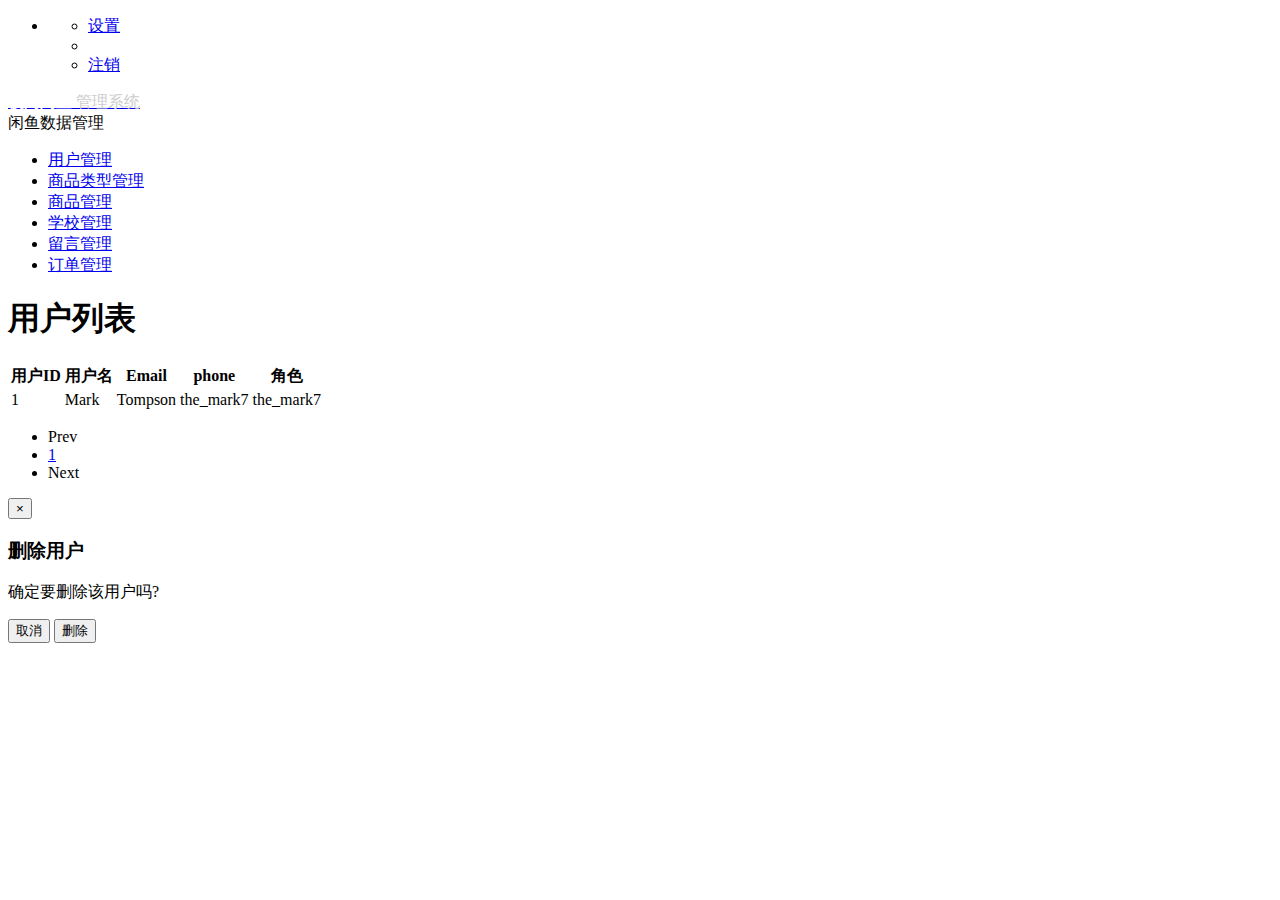
<file: src/main/resources/templates/index.html>
<!DOCTYPE html>
<html lang="en">

<head>
    <meta charset="utf-8">
    <title>校内闲鱼管理系统</title>
    <meta content="IE=edge,chrome=1" http-equiv="X-UA-Compatible">
    <meta name="viewport" content="width=device-width, initial-scale=1.0">
    <meta name="description" content="">
    <meta name="author" content="">

    <link th:href="@{/css/bootstrap.min.css}" rel="stylesheet"/>
    <link th:href="@{/css/theme.css}" rel="stylesheet"/>
    <link th:href="@{/css/jquery.dialogbox.css}" rel="stylesheet"/>
    <link th:href="@{/css/font-awesome.css}" rel="stylesheet"/>

    <style type="text/css">
        .brand {
            font-family: georgia, serif;
        }
        .brand .first {
            color: #fff;
            font-style: italic;
            font-weight: bold;
        }
        .brand .second {
            color: #ccc;
        }
    </style>
</head>
<body>
<div class="navbar">
    <div class="navbar-inner">
        <div class="container-fluid">
            <ul class="nav pull-right">
                <li id="fat-menu" class="dropdown" th:if="${loginUser} != null">
                    <a href="#" id="drop3" role="button" class="dropdown-toggle" data-toggle="dropdown">
                        <i class="icon-user"></i> <span th:text="${loginUser.username}"></span>
                        <i class="icon-caret-down"></i>
                    </a>
                    <ul class="dropdown-menu">
                        <li><a tabindex="-1" href="#">设置</a></li>
                        <li class="divider"></li>
                        <li><a tabindex="-1" href="/user/logout">注销</a></li>
                    </ul>
                </li>
            </ul>
            <a class="brand" href="/"><span class="first">校内闲鱼</span> <span class="second">管理系统</span></a>
        </div>
    </div>
</div>

<div class="container-fluid">
    <div class="row-fluid">
    <div class="span3">
        <div class="sidebar-nav">
            <div class="nav-header" data-toggle="collapse" data-target="#dashboard-menu"><i class="icon-dashboard"></i>闲鱼数据管理</div>
            <ul id="dashboard-menu" class="nav nav-list collapse in">
                <li><a href="/">用户管理</a></li>
                <li><a href="/category?parentId=0">商品类型管理</a></li>
                <li><a href="/product">商品管理</a></li>
                <li><a href="/college">学校管理</a></li>
                <li><a href="/leave_word">留言管理</a></li>
                <li><a href="/product_order">订单管理</a></li>
            </ul>
        </div>
    </div>
    <div class="span9">
        <h1 class="page-title">用户列表</h1>
        <div class="well">
            <table class="table">
                <thead>
                <tr>
                    <th>用户ID</th>
                    <th>用户名</th>
                    <th>Email</th>
                    <th>phone</th>
                    <th>角色</th>
                    <th style="width: 26px;"></th>
                </tr>
                </thead>
                <tbody>
                <tr th:each="item:${page.content}">
                    <td th:text="${item.id}">1</td>
                    <td th:text="${item.username}">Mark</td>
                    <td th:text="${item.email}">Tompson</td>
                    <td th:text="${item.phone}">the_mark7</td>
                    <td th:text="${item.role}">the_mark7</td>
                    <td>
                        <a th:href="@{'/user_detail?userId='+${item.id}}"><i class="icon-pencil"></i></a>
                        <a href="#myModal" role="button" data-toggle="modal" th:onclick="'javascript:remove('+${item.id}+')'"><i class="icon-remove"></i></a>
                    </td>
                </tr>
                </tbody>
            </table>
        </div>
        <div class="pagination">
            <ul>
                <li><a th:href="@{'/?pageNum='+${page.number==0 ? 0 : page.number-1}+'&pageSize=20'}">Prev</a></li>
                <li><a href="#" th:text="${page.number+1}">1</a></li>
                <li><a th:href="@{'/?pageNum='+${page.number==page.totalPages-1 ? page.number : page.number+1}+'&pageSize=20'}">Next</a></li>
            </ul>
        </div>

        <div class="modal small hide fade" id="myModal" tabindex="-1" role="dialog" aria-labelledby="myModalLabel"
             aria-hidden="true">
            <div class="modal-header">
                <button type="button" class="close" data-dismiss="modal" aria-hidden="true">×</button>
                <h3 id="myModalLabel">删除用户</h3>
            </div>
            <div class="modal-body">
                <p class="error-text"><i class="icon-warning-sign modal-icon"></i>确定要删除该用户吗?</p>
            </div>
            <div class="modal-footer">
                <button class="btn" data-dismiss="modal" aria-hidden="true">取消</button>
                <button class="btn btn-danger" data-dismiss="modal" id="btn_delete">删除</button>
            </div>
        </div>
    </div>
    </div>
</div>
<script th:src="@{/js/jquery-1.8.1.min.js}"></script>
<script th:src="@{/js/bootstrap.min.js}"></script>
<script th:src="@{/js/jquery.dialogBox.js}"></script>
<script>
    var uid;
    function remove(id){
        uid = id;
    }
    $(function () {
        $('#btn_delete').click(function () {
            $.ajax({
                url:'/user/delete',
                type:'POST', //GET
                async:true,    //或false,是否异步
                data:{
                    userId:uid
                },
                timeout:5000,    //超时时间
                dataType:'json',    //返回的数据格式：json/xml/html/script/jsonp/text
                success:function(data,textStatus,jqXHR){
                    window.location.reload();
                },
            })
        });
    })
</script>
</body>

</html>
</file>
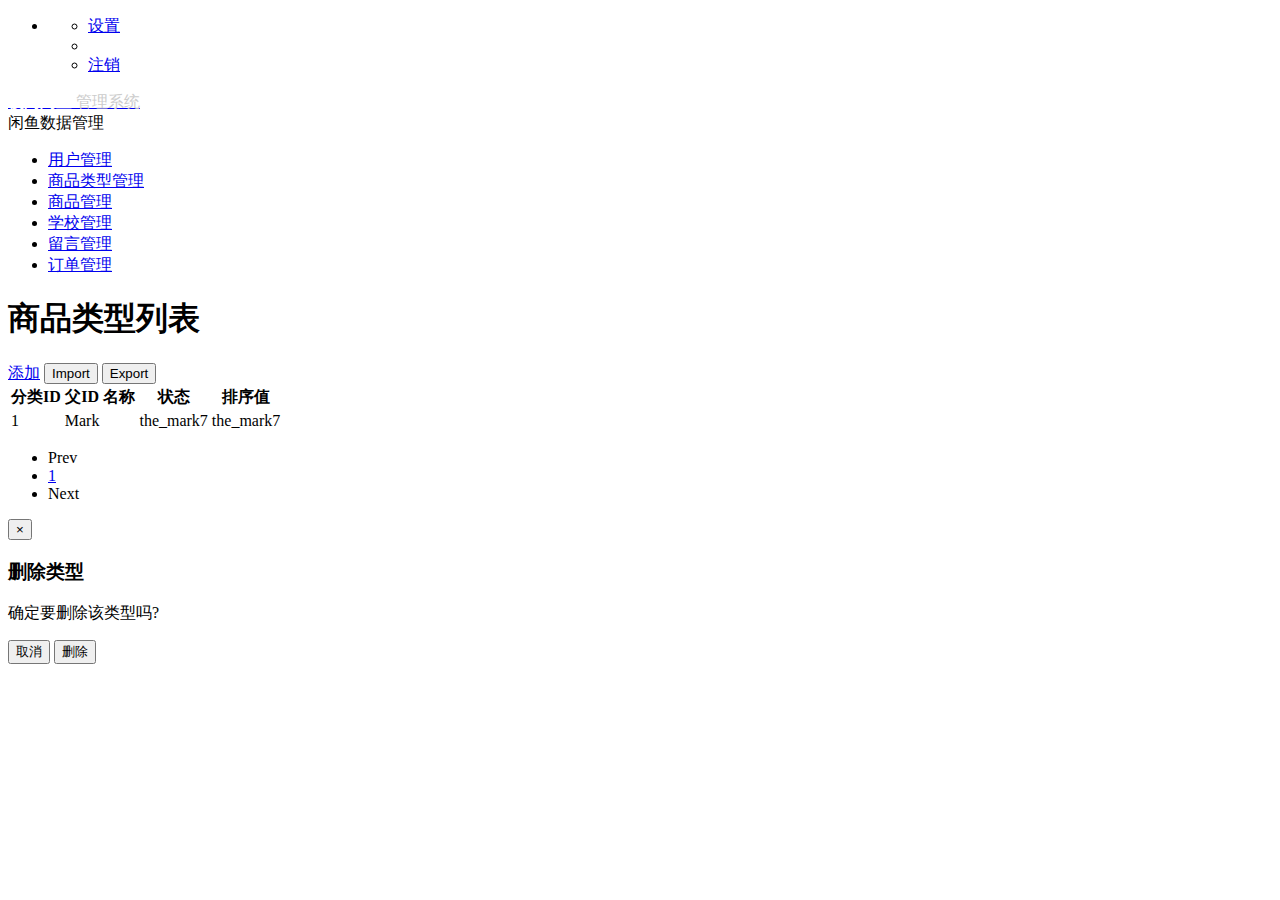
<file: src/main/resources/templates/category.html>
<!DOCTYPE html>
<html lang="en">

<head>
    <meta charset="utf-8">
    <title>校内闲鱼管理系统</title>
    <meta content="IE=edge,chrome=1" http-equiv="X-UA-Compatible">
    <meta name="viewport" content="width=device-width, initial-scale=1.0">
    <meta name="description" content="">
    <meta name="author" content="">

    <link th:href="@{/css/bootstrap.min.css}" rel="stylesheet"/>
    <link th:href="@{/css/theme.css}" rel="stylesheet"/>
    <link th:href="@{/css/jquery.dialogbox.css}" rel="stylesheet"/>
    <link th:href="@{/css/font-awesome.css}" rel="stylesheet"/>

    <style type="text/css">
        .brand {
            font-family: georgia, serif;
        }
        .brand .first {
            color: #fff;
            font-style: italic;
            font-weight: bold;
        }
        .brand .second {
            color: #ccc;
        }
    </style>
</head>
<body>
<div class="navbar">
    <div class="navbar-inner">
        <div class="container-fluid">
            <ul class="nav pull-right">
                <li id="fat-menu" class="dropdown" th:if="${loginUser} != null">
                    <a href="#" id="drop3" role="button" class="dropdown-toggle" data-toggle="dropdown">
                        <i class="icon-user"></i> <span th:text="${loginUser.username}"></span>
                        <i class="icon-caret-down"></i>
                    </a>
                    <ul class="dropdown-menu">
                        <li><a tabindex="-1" href="#">设置</a></li>
                        <li class="divider"></li>
                        <li><a tabindex="-1" href="/user/logout">注销</a></li>
                    </ul>
                </li>
            </ul>
            <a class="brand" href="/"><span class="first">校内闲鱼</span> <span class="second">管理系统</span></a>
        </div>
    </div>
</div>

<div class="container-fluid">
    <div class="row-fluid">
        <div class="span3">
            <div class="sidebar-nav">
                <div class="nav-header" data-toggle="collapse" data-target="#dashboard-menu"><i class="icon-dashboard"></i>闲鱼数据管理</div>
                <ul id="dashboard-menu" class="nav nav-list collapse in">
                    <li><a href="/">用户管理</a></li>
                    <li><a href="/category?parentId=0">商品类型管理</a></li>
                    <li><a href="/product">商品管理</a></li>
                    <li><a href="/college">学校管理</a></li>
                    <li><a href="/leave_word">留言管理</a></li>
                    <li><a href="/product_order">订单管理</a></li>
                </ul>
            </div>
        </div>
    <div class="span9">
        <h1 class="page-title">商品类型列表</h1>
        <div class="btn-toolbar">
            <a class="btn btn-primary" id="btn_add" href="/category_add"><i class="icon-plus"></i> 添加</a>
            <button class="btn">Import</button>
            <button class="btn">Export</button>
            <div class="btn-group">
            </div>
        </div>
        <div class="well">
            <table class="table">
                <thead>
                <tr>
                    <th>分类ID</th>
                    <th>父ID</th>
                    <th>名称</th>
                    <th>状态</th>
                    <th>排序值</th>
                    <th style="width: 26px;"></th>
                </tr>
                </thead>
                <tbody>
                <tr th:each="item:${page.content}">
                    <td th:text="${item.id}">1</td>
                    <td th:text="${item.parentId}">Mark</td>
                    <td><a  th:href="@{'/category?parentId='+${item.id}}" th:text="${item.name}"></a></td>
                    <td th:text="${item.status}">the_mark7</td>
                    <td th:text="${item.ordering}">the_mark7</td>
                    <td>
                        <a th:href="@{'/category_detail?categoryId='+${item.id}}"><i class="icon-pencil"></i></a>
                        <a href="#myModal" role="button" data-toggle="modal" th:onclick="'javascript:remove('+${item.id}+')'"><i class="icon-remove"></i></a>
                    </td>
                </tr>
                </tbody>
            </table>
        </div>
        <div class="pagination">
            <ul>
                <li><a th:href="@{'/category?parentId='+${parentId}+'&pageNum='+${page.number==0 ? 0 : page.number-1}+'&pageSize=20'}">Prev</a></li>
                <li><a href="#" th:text="${page.number+1}">1</a></li>
                <li><a th:href="@{'/category?parentId='+${parentId}+'&pageNum='+${page.number==page.totalPages-1 ? page.number : page.number+1}+'&pageSize=20'}">Next</a></li>
            </ul>
        </div>

        <div class="modal small hide fade" id="myModal" tabindex="-1" role="dialog" aria-labelledby="myModalLabel"
             aria-hidden="true">
            <div class="modal-header">
                <button type="button" class="close" data-dismiss="modal" aria-hidden="true">×</button>
                <h3 id="myModalLabel">删除类型</h3>
            </div>
            <div class="modal-body">
                <p class="error-text"><i class="icon-warning-sign modal-icon"></i>确定要删除该类型吗?</p>
            </div>
            <div class="modal-footer">
                <button class="btn" data-dismiss="modal" aria-hidden="true">取消</button>
                <button class="btn btn-danger" data-dismiss="modal" id="btn_delete">删除</button>
            </div>
        </div>
    </div>
    </div>
</div>
<script th:src="@{/js/jquery-1.8.1.min.js}"></script>
<script th:src="@{/js/bootstrap.min.js}"></script>
<script th:src="@{/js/jquery.dialogBox.js}"></script>
<script>
    var uid;
    function remove(id){
        uid = id;
    }
    $(function () {
        $('#btn_delete').click(function () {
            $.ajax({
                url:'/category/delete',
                type:'POST', //GET
                async:true,    //或false,是否异步
                data:{
                    categoryId:uid
                },
                timeout:5000,    //超时时间
                dataType:'json',    //返回的数据格式：json/xml/html/script/jsonp/text
                success:function(data,textStatus,jqXHR){
                    window.location.reload();
                },
            })
        });
    })
</script>
</body>

</html>
</file>
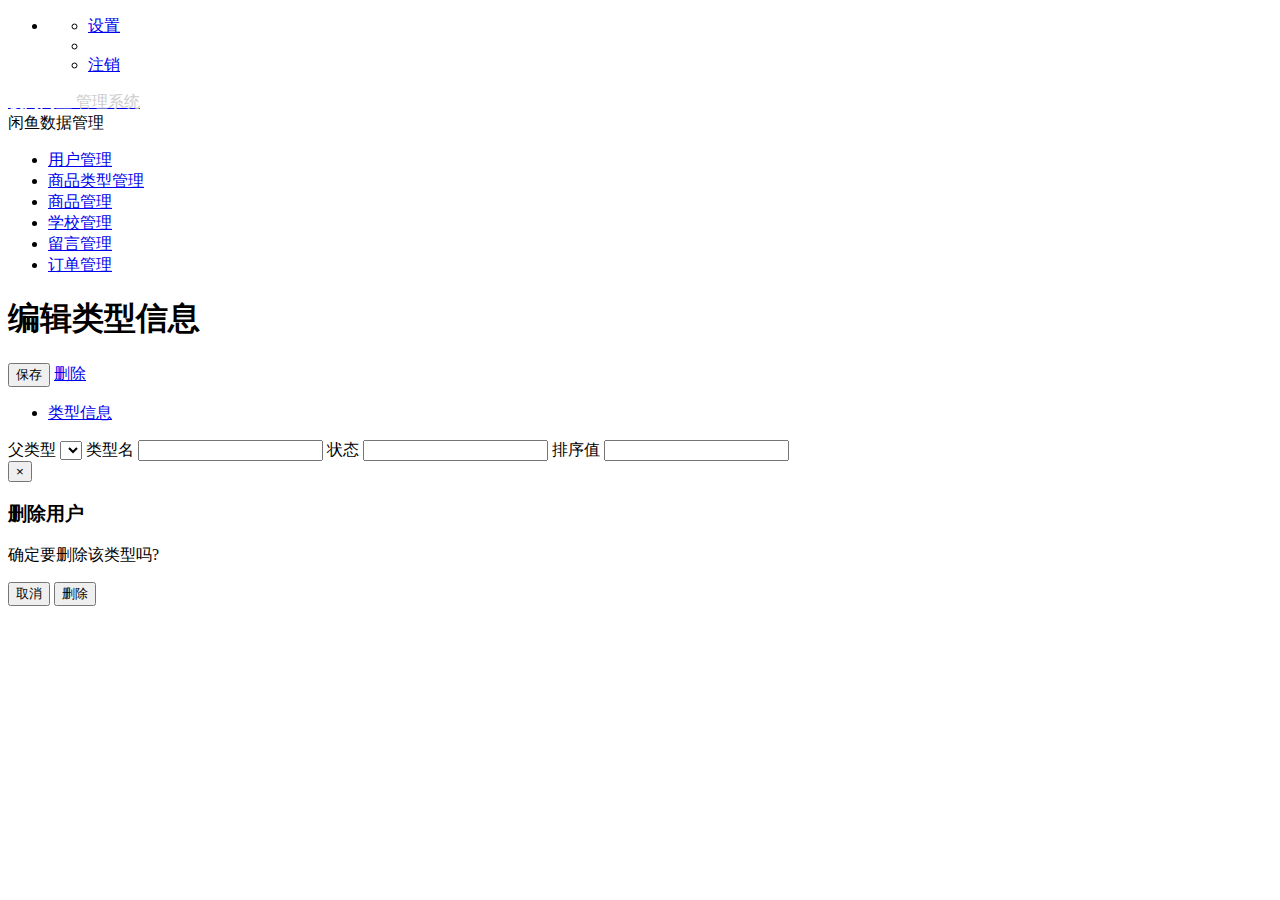
<file: src/main/resources/templates/category_add.html>
<!DOCTYPE html>
<html lang="en">

<head>
    <meta charset="utf-8">
    <title>校内闲鱼管理系统</title>
    <meta content="IE=edge,chrome=1" http-equiv="X-UA-Compatible">
    <meta name="viewport" content="width=device-width, initial-scale=1.0">
    <meta name="description" content="">
    <meta name="author" content="">

    <link th:href="@{/css/bootstrap.min.css}" rel="stylesheet"/>
    <link th:href="@{/css/theme.css}" rel="stylesheet"/>
    <link th:href="@{/css/jquery.dialogbox.css}" rel="stylesheet"/>
    <link th:href="@{/css/font-awesome.css}" rel="stylesheet"/>

    <style type="text/css">
        .brand {
            font-family: georgia, serif;
        }
        .brand .first {
            color: #fff;
            font-style: italic;
            font-weight: bold;
        }
        .brand .second {
            color: #ccc;
        }
    </style>
</head>
<body>
<div class="navbar">
    <div class="navbar-inner">
        <div class="container-fluid">
            <ul class="nav pull-right">
                <li id="fat-menu" class="dropdown" th:if="${loginUser} != null">
                    <a href="#" id="drop3" role="button" class="dropdown-toggle" data-toggle="dropdown">
                        <i class="icon-user"></i> <span th:text="${loginUser.username}"></span>
                        <i class="icon-caret-down"></i>
                    </a>
                    <ul class="dropdown-menu">
                        <li><a tabindex="-1" href="#">设置</a></li>
                        <li class="divider"></li>
                        <li><a tabindex="-1" href="/user/logout">注销</a></li>
                    </ul>
                </li>
            </ul>
            <a class="brand" href="/"><span class="first">校内闲鱼</span> <span class="second">管理系统</span></a>
        </div>
    </div>
</div>

<div class="container-fluid">
    <div class="row-fluid">
        <div class="span3">
            <div class="sidebar-nav">
                <div class="nav-header" data-toggle="collapse" data-target="#dashboard-menu"><i class="icon-dashboard"></i>闲鱼数据管理</div>
                <ul id="dashboard-menu" class="nav nav-list collapse in">
                    <li><a href="/">用户管理</a></li>
                    <li><a href="/category?parentId=0">商品类型管理</a></li>
                    <li><a href="/product">商品管理</a></li>
                    <li><a href="/college">学校管理</a></li>
                    <li><a href="/leave_word">留言管理</a></li>
                    <li><a href="/product_order">订单管理</a></li>
                </ul>
            </div>
        </div>
        <div class="span9">
            <h1 class="page-title">编辑类型信息</h1>
            <div class="btn-toolbar">
                <button class="btn btn-primary" id="btn_save"><i class="icon-save"></i> 保存</button>
                <a href="#myModal" data-toggle="modal" class="btn">删除</a>
                <div class="btn-group">
                </div>
            </div>
            <div class="well">
                <ul class="nav nav-tabs">
                    <li class="active"><a href="#home" data-toggle="tab">类型信息</a></li>
                </ul>
                <div id="myTabContent" class="tab-content">
                    <div class="tab-pane active in" id="home">
                            <label>父类型</label>
                        <select name="DropDownTimezone" id="parent_id" class="input-xlarge">
                            <option th:each="item:${categoryList}"   th:value="${item.id}" th:text="${item.name}"></option>
                        </select>
                            <label>类型名</label>
                            <input type="text"  id="name">
                            <label>状态</label>
                            <input type="text"   id="status">
                            <label>排序值</label>
                            <input type="text"   id="ordering">
                    </div>

                </div>

            </div>

            <div class="modal small hide fade" id="myModal" tabindex="-1" role="dialog" aria-labelledby="myModalLabel"
                 aria-hidden="true">
                <div class="modal-header">
                    <button type="button" class="close" data-dismiss="modal" aria-hidden="true">×</button>
                    <h3 id="myModalLabel">删除用户</h3>
                </div>
                <div class="modal-body">

                    <p class="error-text"><i class="icon-warning-sign modal-icon"></i>确定要删除该类型吗?</p>
                </div>
                <div class="modal-footer">
                    <button class="btn" data-dismiss="modal" aria-hidden="true">取消</button>
                    <button class="btn btn-danger" data-dismiss="modal" id="btn_delete">删除</button>
                </div>
            </div>

        </div>
    </div>
</div>
<script th:src="@{/js/jquery-1.8.1.min.js}"></script>
<script th:src="@{/js/bootstrap.min.js}"></script>
<script th:src="@{/js/jquery.dialogBox.js}"></script>

<script th:inline="javascript">
    $(function () {

        $('#btn_save').click(function () {
            var name=$('#name').val();
            var status=$('#status').val();
            var ordering=$('#ordering').val();
            var parentId=$('#parent_id').val();
            if (parentId==0) parentId = 1;
            $.ajax({
                url:'/category/save',
                type:'POST', //GET
                async:true,    //或false,是否异步
                data:{
                    name:name,
                    status:status,
                    ordering:ordering,
                    parentId:parentId
                },
                timeout:5000,    //超时时间
                dataType:'json',    //返回的数据格式：json/xml/html/script/jsonp/text
                success:function(data,textStatus,jqXHR){
                    window.location.reload();
                },
            })
        });
    })
</script>
</body>
</html>
</file>
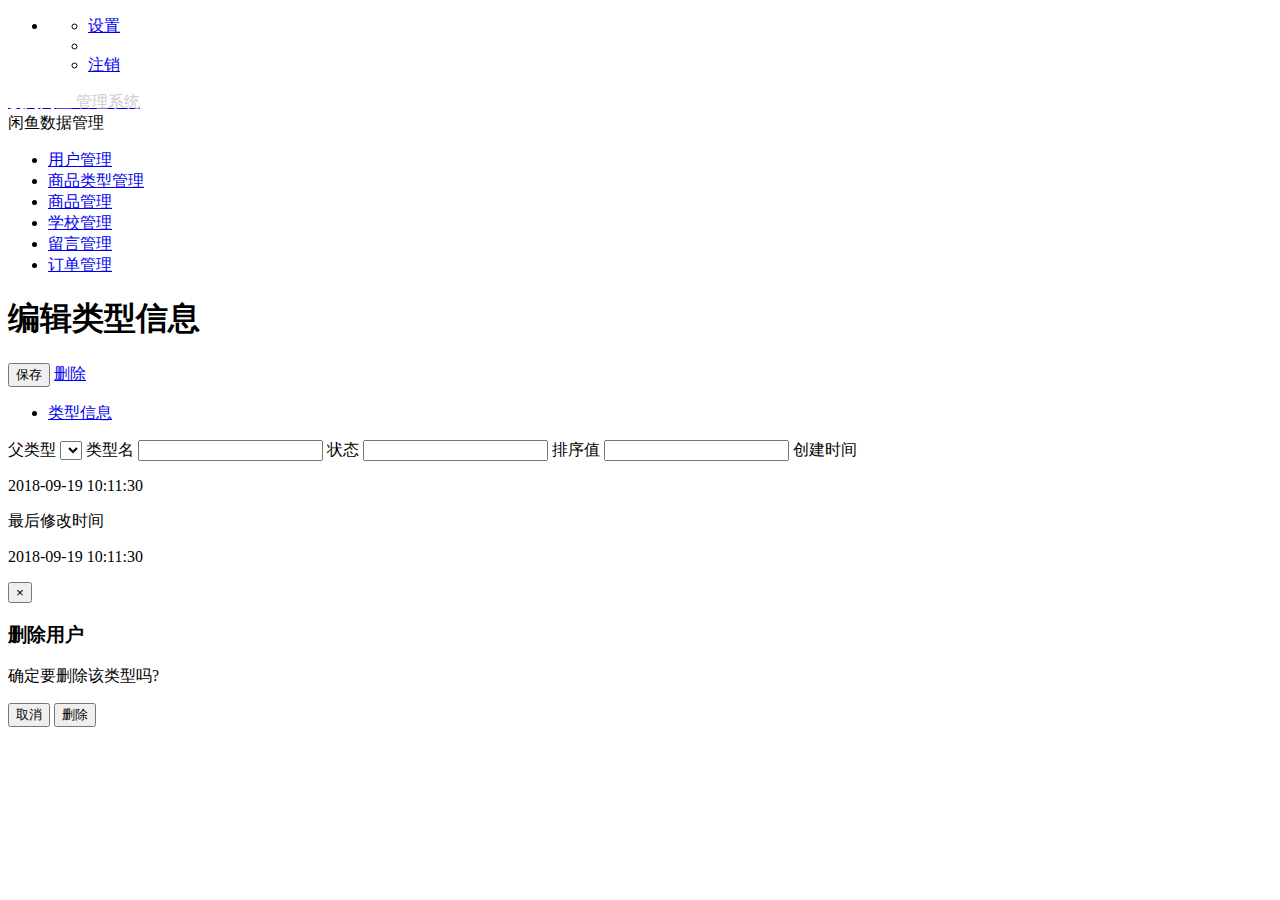
<file: src/main/resources/templates/category_detail.html>
<!DOCTYPE html>
<html lang="en">

<head>
    <meta charset="utf-8">
    <title>校内闲鱼管理系统</title>
    <meta content="IE=edge,chrome=1" http-equiv="X-UA-Compatible">
    <meta name="viewport" content="width=device-width, initial-scale=1.0">
    <meta name="description" content="">
    <meta name="author" content="">

    <link th:href="@{/css/bootstrap.min.css}" rel="stylesheet"/>
    <link th:href="@{/css/theme.css}" rel="stylesheet"/>
    <link th:href="@{/css/jquery.dialogbox.css}" rel="stylesheet"/>
    <link th:href="@{/css/font-awesome.css}" rel="stylesheet"/>

    <style type="text/css">
        .brand {
            font-family: georgia, serif;
        }
        .brand .first {
            color: #fff;
            font-style: italic;
            font-weight: bold;
        }
        .brand .second {
            color: #ccc;
        }
    </style>
</head>
<body>
<div class="navbar">
    <div class="navbar-inner">
        <div class="container-fluid">
            <ul class="nav pull-right">
                <li id="fat-menu" class="dropdown" th:if="${loginUser} != null">
                    <a href="#" id="drop3" role="button" class="dropdown-toggle" data-toggle="dropdown">
                        <i class="icon-user"></i> <span th:text="${loginUser.username}"></span>
                        <i class="icon-caret-down"></i>
                    </a>
                    <ul class="dropdown-menu">
                        <li><a tabindex="-1" href="#">设置</a></li>
                        <li class="divider"></li>
                        <li><a tabindex="-1" href="/user/logout">注销</a></li>
                    </ul>
                </li>
            </ul>
            <a class="brand" href="/"><span class="first">校内闲鱼</span> <span class="second">管理系统</span></a>
        </div>
    </div>
</div>

<div class="container-fluid">
    <div class="row-fluid">
        <div class="span3">
            <div class="sidebar-nav">
                <div class="nav-header" data-toggle="collapse" data-target="#dashboard-menu"><i class="icon-dashboard"></i>闲鱼数据管理</div>
                <ul id="dashboard-menu" class="nav nav-list collapse in">
                    <li><a href="/">用户管理</a></li>
                    <li><a href="/category?parentId=0">商品类型管理</a></li>
                    <li><a href="/product">商品管理</a></li>
                    <li><a href="/college">学校管理</a></li>
                    <li><a href="/leave_word">留言管理</a></li>
                    <li><a href="/product_order">订单管理</a></li>
                </ul>
            </div>
        </div>
        <div class="span9">
            <h1 class="page-title">编辑类型信息</h1>
            <div class="btn-toolbar">
                <button class="btn btn-primary" id="btn_save"><i class="icon-save"></i> 保存</button>
                <a href="#myModal" data-toggle="modal" class="btn">删除</a>
                <div class="btn-group">
                </div>
            </div>
            <div class="well">
                <ul class="nav nav-tabs">
                    <li class="active"><a href="#home" data-toggle="tab">类型信息</a></li>
                </ul>
                <div id="myTabContent" class="tab-content">
                    <div class="tab-pane active in" id="home">
                            <label>父类型</label>
                        <select name="DropDownTimezone" id="parent_id" class="input-xlarge">
                            <option th:each="item:${categoryList}" th:selected="${item.id eq category.parentId}" th:value="${item.id}" th:text="${item.name}"></option>
                        </select>
                            <label>类型名</label>
                            <input type="text"   th:attr="value=${category.name}" id="name">
                            <label>状态</label>
                            <input type="text"  th:attr="value=${category.status}" id="status">
                            <label>排序值</label>
                            <input type="text"   th:attr="value=${category.ordering}" id="ordering">
                            <label>创建时间</label>
                            <p th:text="${category.createTime}">2018-09-19 10:11:30</p>
                            <label>最后修改时间</label>
                            <p th:text="${category.updateTime}">2018-09-19 10:11:30</p>
                    </div>

                </div>

            </div>

            <div class="modal small hide fade" id="myModal" tabindex="-1" role="dialog" aria-labelledby="myModalLabel"
                 aria-hidden="true">
                <div class="modal-header">
                    <button type="button" class="close" data-dismiss="modal" aria-hidden="true">×</button>
                    <h3 id="myModalLabel">删除用户</h3>
                </div>
                <div class="modal-body">

                    <p class="error-text"><i class="icon-warning-sign modal-icon"></i>确定要删除该类型吗?</p>
                </div>
                <div class="modal-footer">
                    <button class="btn" data-dismiss="modal" aria-hidden="true">取消</button>
                    <button class="btn btn-danger" data-dismiss="modal" id="btn_delete">删除</button>
                </div>
            </div>

        </div>
    </div>
</div>
<script th:src="@{/js/jquery-1.8.1.min.js}"></script>
<script th:src="@{/js/bootstrap.min.js}"></script>
<script th:src="@{/js/jquery.dialogBox.js}"></script>

<script th:inline="javascript">
    var categoryId = [[${category.id}]];
    $(function () {
        $('#btn_delete').click(function () {
            $.ajax({
                url:'/category/delete',
                type:'POST', //GET
                async:true,    //或false,是否异步
                data:{
                    categoryId:categoryId
                },
                timeout:5000,    //超时时间
                dataType:'json',    //返回的数据格式：json/xml/html/script/jsonp/text
                success:function(data,textStatus,jqXHR){
                    window.location.href="/category";
                },
            })
        });

        $('#btn_save').click(function () {
            var name=$('#name').val();
            var status=$('#status').val();
            var ordering=$('#ordering').val();
            var parentId=$('#parent_id').val();
            $.ajax({
                url:'/category/update',
                type:'POST', //GET
                async:true,    //或false,是否异步
                data:{
                    id:categoryId,
                    name:name,
                    status:status,
                    ordering:ordering,
                    parentId:parentId
                },
                timeout:5000,    //超时时间
                dataType:'json',    //返回的数据格式：json/xml/html/script/jsonp/text
                success:function(data,textStatus,jqXHR){
                    window.location.reload();
                },
            })
        });
    })
</script>
</body>
</html>
</file>
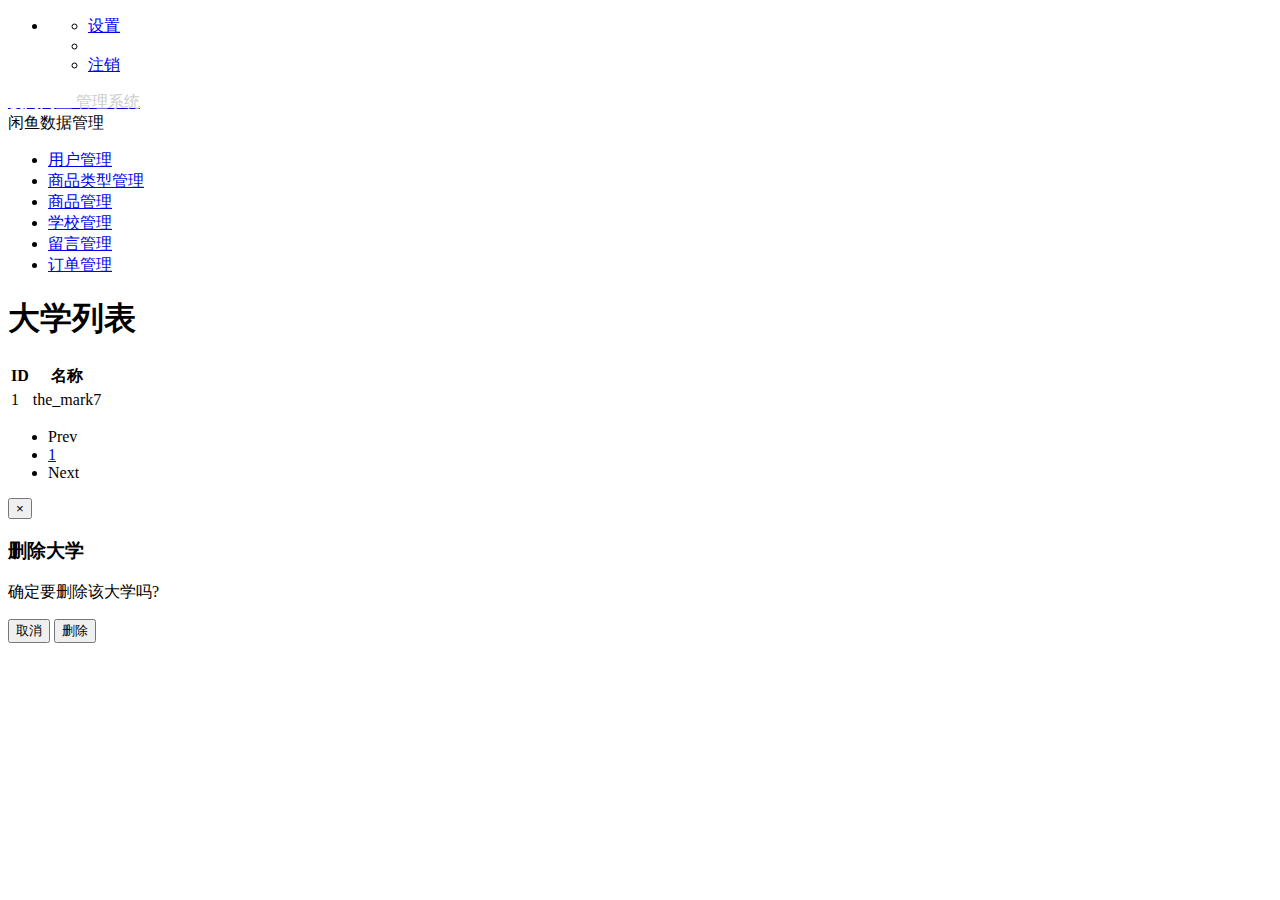
<file: src/main/resources/templates/college.html>
<!DOCTYPE html>
<html lang="en">

<head>
    <meta charset="utf-8">
    <title>校内闲鱼管理系统</title>
    <meta content="IE=edge,chrome=1" http-equiv="X-UA-Compatible">
    <meta name="viewport" content="width=device-width, initial-scale=1.0">
    <meta name="description" content="">
    <meta name="author" content="">

    <link th:href="@{/css/bootstrap.min.css}" rel="stylesheet"/>
    <link th:href="@{/css/theme.css}" rel="stylesheet"/>
    <link th:href="@{/css/jquery.dialogbox.css}" rel="stylesheet"/>
    <link th:href="@{/css/font-awesome.css}" rel="stylesheet"/>

    <style type="text/css">
        .brand {
            font-family: georgia, serif;
        }
        .brand .first {
            color: #fff;
            font-style: italic;
            font-weight: bold;
        }
        .brand .second {
            color: #ccc;
        }
    </style>
</head>
<body>
<div class="navbar">
    <div class="navbar-inner">
        <div class="container-fluid">
            <ul class="nav pull-right">
                <li id="fat-menu" class="dropdown" th:if="${loginUser} != null">
                    <a href="#" id="drop3" role="button" class="dropdown-toggle" data-toggle="dropdown">
                        <i class="icon-user"></i> <span th:text="${loginUser.username}"></span>
                        <i class="icon-caret-down"></i>
                    </a>
                    <ul class="dropdown-menu">
                        <li><a tabindex="-1" href="#">设置</a></li>
                        <li class="divider"></li>
                        <li><a tabindex="-1" href="/user/logout">注销</a></li>
                    </ul>
                </li>
            </ul>
            <a class="brand" href="/"><span class="first">校内闲鱼</span> <span class="second">管理系统</span></a>
        </div>
    </div>
</div>

<div class="container-fluid">
    <div class="row-fluid">
        <div class="span3">
            <div class="sidebar-nav">
                <div class="nav-header" data-toggle="collapse" data-target="#dashboard-menu"><i class="icon-dashboard"></i>闲鱼数据管理</div>
                <ul id="dashboard-menu" class="nav nav-list collapse in">
                    <li><a href="/">用户管理</a></li>
                    <li><a href="/category?parentId=0">商品类型管理</a></li>
                    <li><a href="/product">商品管理</a></li>
                    <li><a href="/college">学校管理</a></li>
                    <li><a href="/leave_word">留言管理</a></li>
                    <li><a href="/product_order">订单管理</a></li>
                </ul>
            </div>
        </div>
    <div class="span9">
        <h1 class="page-title">大学列表</h1>
        <div class="well">
            <table class="table">
                <thead>
                <tr>
                    <th>ID</th>
                    <th>名称</th>
                    <th style="width: 26px;"></th>
                </tr>
                </thead>
                <tbody>
                <tr th:each="item:${page.content}">
                    <td th:text="${item.id}">1</td>
                    <td th:text="${item.name}">the_mark7</td>
                    <td>
                        <a th:href="@{'/college_detail?collegeId='+${item.id}}"><i class="icon-pencil"></i></a>
                        <a href="#myModal" role="button" data-toggle="modal" th:onclick="'javascript:remove('+${item.id}+')'"><i class="icon-remove"></i></a>
                    </td>
                </tr>

                </tbody>
            </table>
        </div>
        <div class="pagination">
            <ul>
                <li><a th:href="@{'/college?pageNum='+${page.number==0 ? 0 : page.number-1}+'&pageSize=20'}">Prev</a></li>
                <li><a href="#" th:text="${page.number+1}">1</a></li>
                <li><a th:href="@{'/college?pageNum='+${page.number==page.totalPages-1 ? page.number : page.number+1}+'&pageSize=20'}">Next</a></li>
            </ul>
        </div>

        <div class="modal small hide fade" id="myModal" tabindex="-1" role="dialog" aria-labelledby="myModalLabel"
             aria-hidden="true">
            <div class="modal-header">
                <button type="button" class="close" data-dismiss="modal" aria-hidden="true">×</button>
                <h3 id="myModalLabel">删除大学</h3>
            </div>
            <div class="modal-body">
                <p class="error-text"><i class="icon-warning-sign modal-icon"></i>确定要删除该大学吗?</p>
            </div>
            <div class="modal-footer">
                <button class="btn" data-dismiss="modal" aria-hidden="true">取消</button>
                <button class="btn btn-danger" data-dismiss="modal"  id="btn_delete">删除</button>
            </div>
        </div>
    </div>
    </div>
</div>
<script th:src="@{/js/jquery-1.8.1.min.js}"></script>
<script th:src="@{/js/bootstrap.min.js}"></script>
<script th:src="@{/js/jquery.dialogBox.js}"></script>
<script>
    var uid;
    function remove(id){
        uid = id;
    }
    $(function () {
        $('#btn_delete').click(function () {
            $.ajax({
                url:'/college/delete',
                type:'POST', //GET
                async:true,    //或false,是否异步
                data:{
                    collegeId:uid
                },
                timeout:5000,    //超时时间
                dataType:'json',    //返回的数据格式：json/xml/html/script/jsonp/text
                success:function(data,textStatus,jqXHR){
                    window.location.reload();
                },
            })
        });
    })
</script>
</body>

</html>
</file>
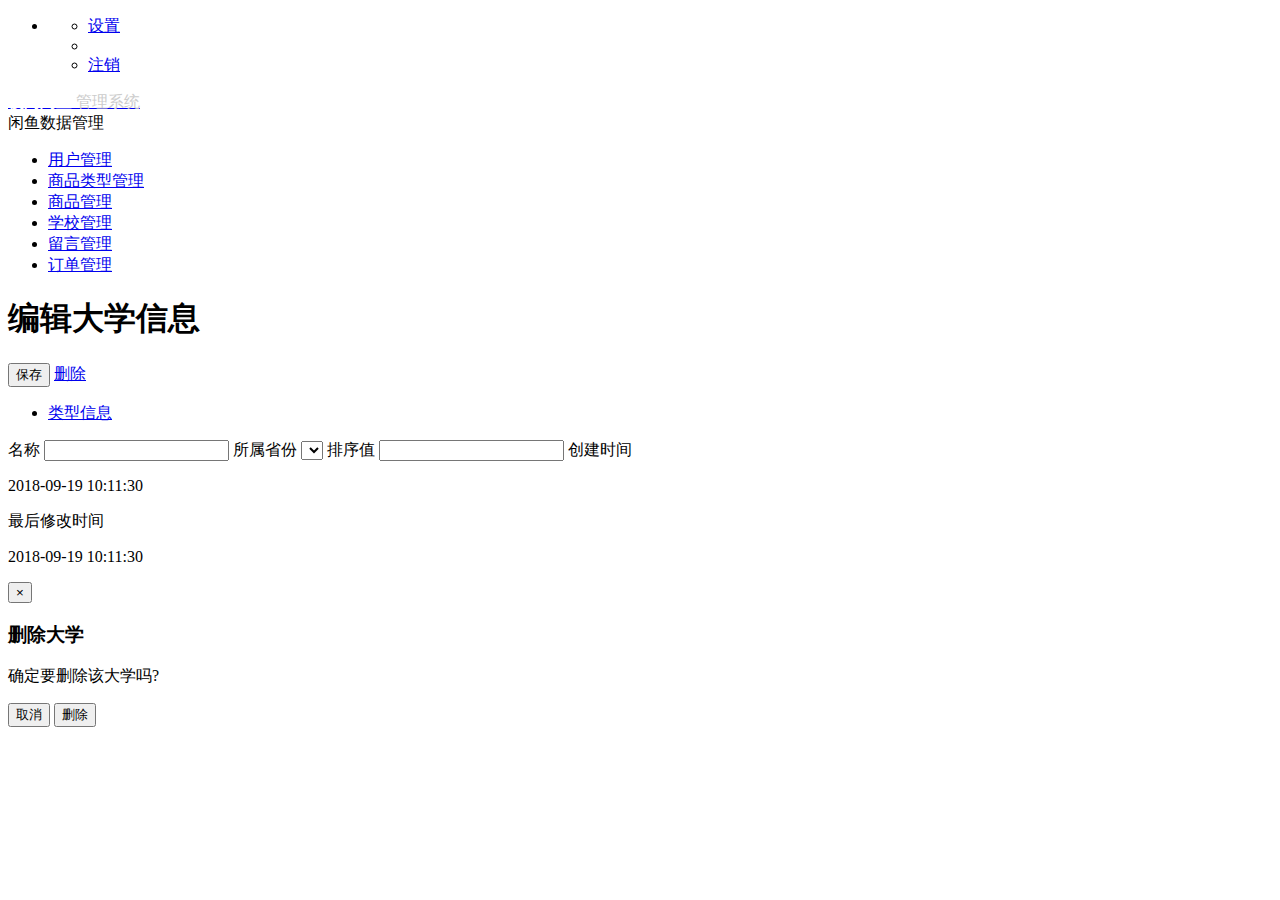
<file: src/main/resources/templates/college_detail.html>
<!DOCTYPE html>
<html lang="en">

<head>
    <meta charset="utf-8">
    <title>校内闲鱼管理系统</title>
    <meta content="IE=edge,chrome=1" http-equiv="X-UA-Compatible">
    <meta name="viewport" content="width=device-width, initial-scale=1.0">
    <meta name="description" content="">
    <meta name="author" content="">

    <link th:href="@{/css/bootstrap.min.css}" rel="stylesheet"/>
    <link th:href="@{/css/theme.css}" rel="stylesheet"/>
    <link th:href="@{/css/jquery.dialogbox.css}" rel="stylesheet"/>
    <link th:href="@{/css/font-awesome.css}" rel="stylesheet"/>

    <style type="text/css">
        .brand {
            font-family: georgia, serif;
        }
        .brand .first {
            color: #fff;
            font-style: italic;
            font-weight: bold;
        }
        .brand .second {
            color: #ccc;
        }
    </style>
</head>
<body>
<div class="navbar">
    <div class="navbar-inner">
        <div class="container-fluid">
            <ul class="nav pull-right">
                <li id="fat-menu" class="dropdown" th:if="${loginUser} != null">
                    <a href="#" id="drop3" role="button" class="dropdown-toggle" data-toggle="dropdown">
                        <i class="icon-user"></i> <span th:text="${loginUser.username}"></span>
                        <i class="icon-caret-down"></i>
                    </a>
                    <ul class="dropdown-menu">
                        <li><a tabindex="-1" href="#">设置</a></li>
                        <li class="divider"></li>
                        <li><a tabindex="-1" href="/user/logout">注销</a></li>
                    </ul>
                </li>
            </ul>
            <a class="brand" href="/"><span class="first">校内闲鱼</span> <span class="second">管理系统</span></a>
        </div>
    </div>
</div>

<div class="container-fluid">
    <div class="row-fluid">
        <div class="span3">
            <div class="sidebar-nav">
                <div class="nav-header" data-toggle="collapse" data-target="#dashboard-menu"><i class="icon-dashboard"></i>闲鱼数据管理</div>
                <ul id="dashboard-menu" class="nav nav-list collapse in">
                    <li><a href="/">用户管理</a></li>
                    <li><a href="/category?parentId=0">商品类型管理</a></li>
                    <li><a href="/product">商品管理</a></li>
                    <li><a href="/college">学校管理</a></li>
                    <li><a href="/leave_word">留言管理</a></li>
                    <li><a href="/product_order">订单管理</a></li>
                </ul>
            </div>
        </div>
        <div class="span9">
            <h1 class="page-title">编辑大学信息</h1>
            <div class="btn-toolbar">
                <button class="btn btn-primary" id="btn_save"><i class="icon-save"></i> 保存</button>
                <a href="#myModal" data-toggle="modal" class="btn">删除</a>
                <div class="btn-group">
                </div>
            </div>
            <div class="well">
                <ul class="nav nav-tabs">
                    <li class="active"><a href="#home" data-toggle="tab">类型信息</a></li>
                </ul>
                <div id="myTabContent" class="tab-content">
                    <div class="tab-pane active in" id="home">
                        <label>名称</label>
                        <input type="text"   th:attr="value=${college.name}" id="name">
                            <label>所属省份</label>
                        <select name="DropDownTimezone" id="provinceId" class="input-xlarge">
                            <option th:each="item:${provinceList}" th:selected="${item.id eq college.provinceId}" th:value="${item.id}" th:text="${item.name}"></option>
                        </select>
                            <label>排序值</label>
                            <input type="text"   th:attr="value=${college.ordering}" id="ordering">
                            <label>创建时间</label>
                            <p th:text="${college.createTime}">2018-09-19 10:11:30</p>
                            <label>最后修改时间</label>
                            <p th:text="${college.updateTime}">2018-09-19 10:11:30</p>
                    </div>

                </div>

            </div>

            <div class="modal small hide fade" id="myModal" tabindex="-1" role="dialog" aria-labelledby="myModalLabel"
                 aria-hidden="true">
                <div class="modal-header">
                    <button type="button" class="close" data-dismiss="modal" aria-hidden="true">×</button>
                    <h3 id="myModalLabel">删除大学</h3>
                </div>
                <div class="modal-body">

                    <p class="error-text"><i class="icon-warning-sign modal-icon"></i>确定要删除该大学吗?</p>
                </div>
                <div class="modal-footer">
                    <button class="btn" data-dismiss="modal" aria-hidden="true">取消</button>
                    <button class="btn btn-danger" data-dismiss="modal" id="btn_delete">删除</button>
                </div>
            </div>

        </div>
    </div>
</div>
<script th:src="@{/js/jquery-1.8.1.min.js}"></script>
<script th:src="@{/js/bootstrap.min.js}"></script>
<script th:src="@{/js/jquery.dialogBox.js}"></script>

<script th:inline="javascript">
    var collegeId = [[${college.id}]];
    $(function () {
        $('#btn_delete').click(function () {
            $.ajax({
                url:'/college/delete',
                type:'POST', //GET
                async:true,    //或false,是否异步
                data:{
                    collegeId:collegeId
                },
                timeout:5000,    //超时时间
                dataType:'json',    //返回的数据格式：json/xml/html/script/jsonp/text
                success:function(data,textStatus,jqXHR){
                    window.location.href="/college";
                },
            })
        });

        $('#btn_save').click(function () {
            var name=$('#name').val();
            var provinceId=$('#provinceId').val();
            var ordering=$('#ordering').val();
            $.ajax({
                url:'/college/update',
                type:'POST', //GET
                async:true,    //或false,是否异步
                data:{
                    id:collegeId,
                    name:name,
                    provinceId:provinceId,
                    ordering:ordering,
                },
                timeout:5000,    //超时时间
                dataType:'json',    //返回的数据格式：json/xml/html/script/jsonp/text
                success:function(data,textStatus,jqXHR){
                    window.location.reload();
                },
            })
        });
    })
</script>

</body>
</html>
</file>
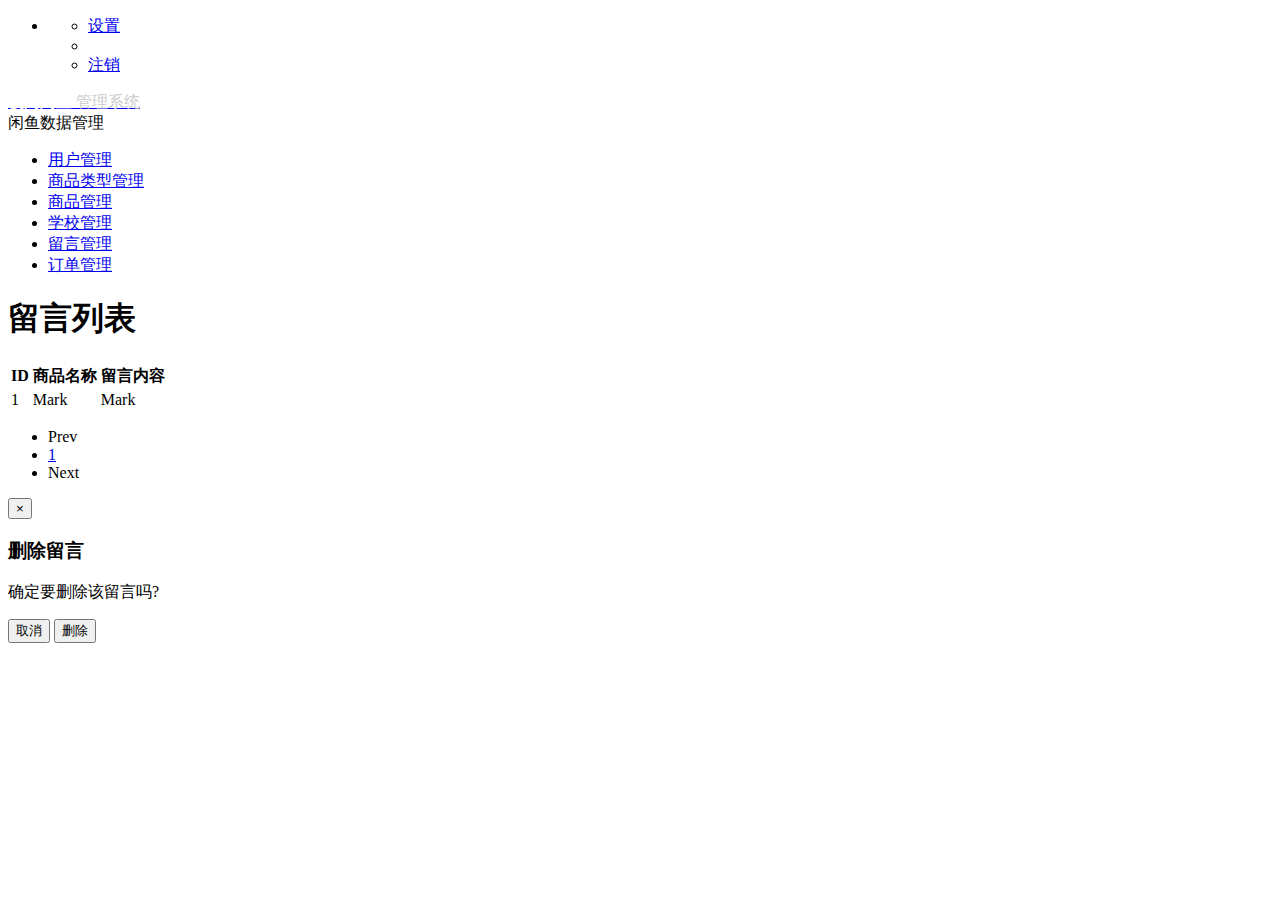
<file: src/main/resources/templates/leave_word.html>
<!DOCTYPE html>
<html lang="en">

<head>
    <meta charset="utf-8">
    <title>校内闲鱼管理系统</title>
    <meta content="IE=edge,chrome=1" http-equiv="X-UA-Compatible">
    <meta name="viewport" content="width=device-width, initial-scale=1.0">
    <meta name="description" content="">
    <meta name="author" content="">

    <link th:href="@{/css/bootstrap.min.css}" rel="stylesheet"/>
    <link th:href="@{/css/theme.css}" rel="stylesheet"/>
    <link th:href="@{/css/jquery.dialogbox.css}" rel="stylesheet"/>
    <link th:href="@{/css/font-awesome.css}" rel="stylesheet"/>

    <style type="text/css">
        .brand {
            font-family: georgia, serif;
        }
        .brand .first {
            color: #fff;
            font-style: italic;
            font-weight: bold;
        }
        .brand .second {
            color: #ccc;
        }
    </style>
</head>
<body>
<div class="navbar">
    <div class="navbar-inner">
        <div class="container-fluid">
            <ul class="nav pull-right">
                <li id="fat-menu" class="dropdown" th:if="${loginUser} != null">
                    <a href="#" id="drop3" role="button" class="dropdown-toggle" data-toggle="dropdown">
                        <i class="icon-user"></i> <span th:text="${loginUser.username}"></span>
                        <i class="icon-caret-down"></i>
                    </a>
                    <ul class="dropdown-menu">
                        <li><a tabindex="-1" href="#">设置</a></li>
                        <li class="divider"></li>
                        <li><a tabindex="-1" href="/user/logout">注销</a></li>
                    </ul>
                </li>
            </ul>
            <a class="brand" href="/"><span class="first">校内闲鱼</span> <span class="second">管理系统</span></a>
        </div>
    </div>
</div>

<div class="container-fluid">
    <div class="row-fluid">
        <div class="span3">
            <div class="sidebar-nav">
                <div class="nav-header" data-toggle="collapse" data-target="#dashboard-menu"><i class="icon-dashboard"></i>闲鱼数据管理</div>
                <ul id="dashboard-menu" class="nav nav-list collapse in">
                    <li><a href="/">用户管理</a></li>
                    <li><a href="/category?parentId=0">商品类型管理</a></li>
                    <li><a href="/product">商品管理</a></li>
                    <li><a href="/college">学校管理</a></li>
                    <li><a href="/leave_word">留言管理</a></li>
                    <li><a href="/product_order">订单管理</a></li>
                </ul>
            </div>
        </div>
    <div class="span9">
        <h1 class="page-title">留言列表</h1>
        <div class="well">
            <table class="table">
                <thead>
                <tr>
                    <th>ID</th>
                    <th>商品名称</th>
                    <th>留言内容</th>
                    <th style="width: 26px;"></th>
                </tr>
                </thead>
                <tbody>
                <tr th:each="item:${page.content}">
                    <td th:text="${item.id}">1</td>
                    <td th:text="${item.productName}">Mark</td>
                    <td th:text="${item.content}">Mark</td>
                    <td>
                        <a href="#myModal" role="button" data-toggle="modal"><i class="icon-remove"></i></a>
                    </td>
                </tr>

                </tbody>
            </table>
        </div>
        <div class="pagination">
            <ul>
                <li><a th:href="@{'/leave_word?pageNum='+${page.number==0 ? 0 : page.number-1}+'&pageSize=20'}">Prev</a></li>
                <li><a href="#" th:text="${page.number+1}">1</a></li>
                <li><a th:href="@{'/leave_word?pageNum='+${page.number==page.totalPages-1 ? page.number : page.number+1}+'&pageSize=20'}">Next</a></li>
            </ul>
        </div>

        <div class="modal small hide fade" id="myModal" tabindex="-1" role="dialog" aria-labelledby="myModalLabel"
             aria-hidden="true">
            <div class="modal-header">
                <button type="button" class="close" data-dismiss="modal" aria-hidden="true">×</button>
                <h3 id="myModalLabel">删除留言</h3>
            </div>
            <div class="modal-body">
                <p class="error-text"><i class="icon-warning-sign modal-icon"></i>确定要删除该留言吗?</p>
            </div>
            <div class="modal-footer">
                <button class="btn" data-dismiss="modal" aria-hidden="true">取消</button>
                <button class="btn btn-danger" data-dismiss="modal">删除</button>
            </div>
        </div>
    </div>
    </div>
</div>
<script th:src="@{/js/jquery-1.8.1.min.js}"></script>
<script th:src="@{/js/bootstrap.min.js}"></script>
<script th:src="@{/js/jquery.dialogBox.js}"></script>
</body>

</html>
</file>
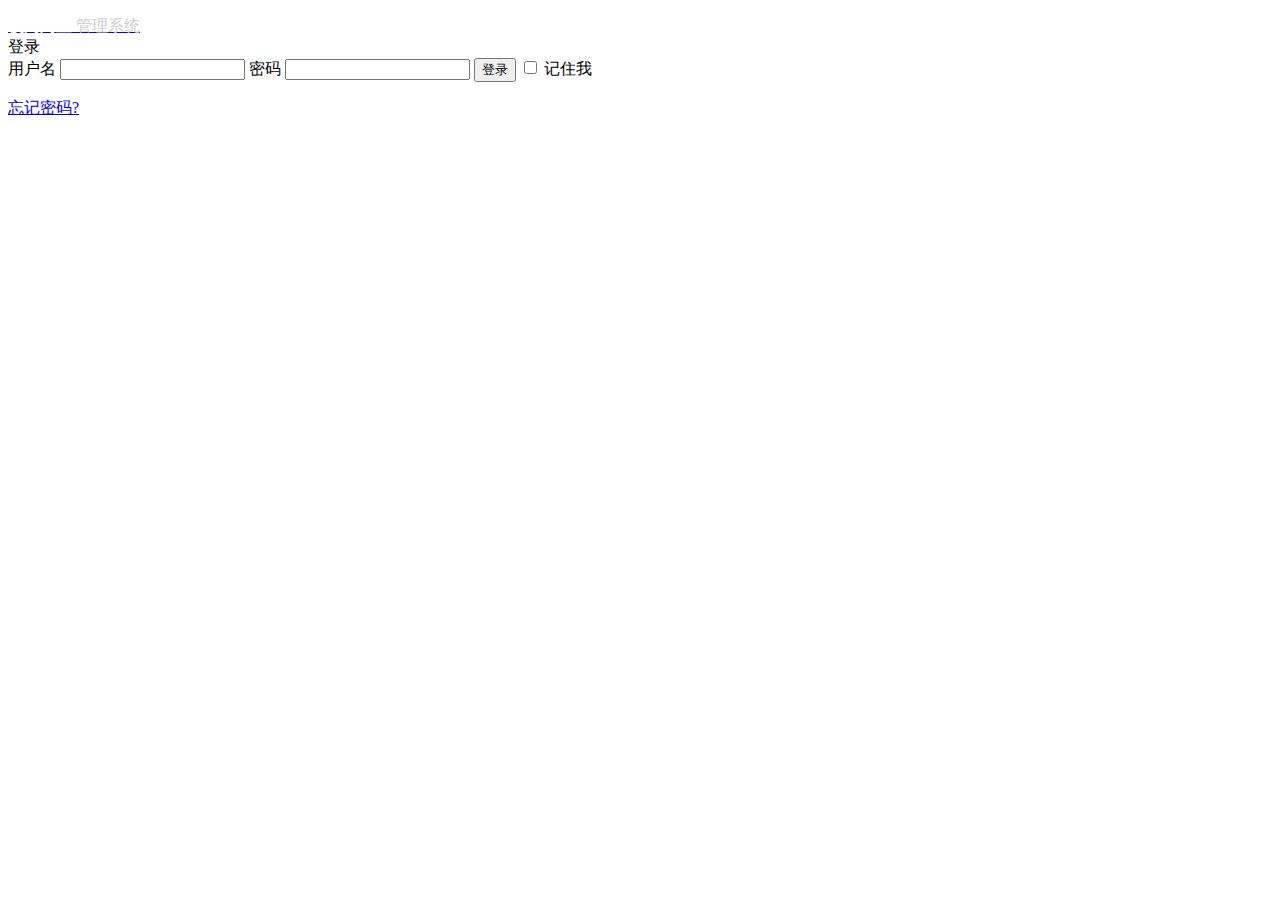
<file: src/main/resources/templates/login.html>
<!DOCTYPE html>
<html lang="en">

<head>
    <meta charset="utf-8">
    <title>校内闲鱼管理系统</title>
    <meta content="IE=edge,chrome=1" http-equiv="X-UA-Compatible">
    <meta name="viewport" content="width=device-width, initial-scale=1.0">
    <meta name="description" content="">
    <meta name="author" content="">

    <link th:href="@{/css/bootstrap.min.css}" rel="stylesheet"/>
    <link th:href="@{/css/theme.css}" rel="stylesheet"/>
    <link th:href="@{/css/jquery.dialogbox.css}" rel="stylesheet"/>
    <link th:href="@{/css/font-awesome.css}" rel="stylesheet"/>

    <style type="text/css">
        .brand {
            font-family: georgia, serif;
        }
        .brand .first {
            color: #fff;
            font-style: italic;
            font-weight: bold;
        }
        .brand .second {
            color: #ccc;
        }
    </style>

</head>
<body>
    <div class="navbar">
        <div class="navbar-inner">
            <div class="container-fluid">
                <ul class="nav pull-right">
                </ul>
                <a class="brand" href="/"><span class="first">校内闲鱼</span> <span class="second">管理系统</span></a>
            </div>
        </div>
    </div>
    <div class="container-fluid">
        <div class="row-fluid">
            <div class="dialog span4">
                <div class="block">
                    <div class="block-heading">登录</div>
                    <div class="block-body">
                        <form action="/user/login" method="get">
                            <label>用户名</label>
                            <input type="text" class="span12" name="username" id="input_username">
                            <label>密码</label>
                            <input type="password" class="span12" name="password" id="input_password">
                            <button type="submit" class="btn btn-primary pull-right" id="btn_login">登录</button>
                            <label class="remember-me"><input type="checkbox"> 记住我</label>
                            <div class="clearfix"></div>
                        </form>
                    </div>
                </div>

                <p><a href="reset-password.html">忘记密码?</a></p>
            </div>
        </div>
    </div>
    <div id="stantard-dialogBox"></div>

    <script th:src="@{/js/jquery-1.8.1.min.js}"></script>
    <script th:src="@{/js/bootstrap.min.js}"></script>
    <script th:src="@{/js/jquery.dialogBox.js}"></script>
    <script th:if="${errorMsg!=null}" th:inline="javascript">
        var errorMsg= [[${errorMsg}]];
        $('#stantard-dialogBox').dialogBox({
            title: '校内闲鱼',
            hasClose: true,
            content: errorMsg
        });
    </script>
</body>
</html>
</file>
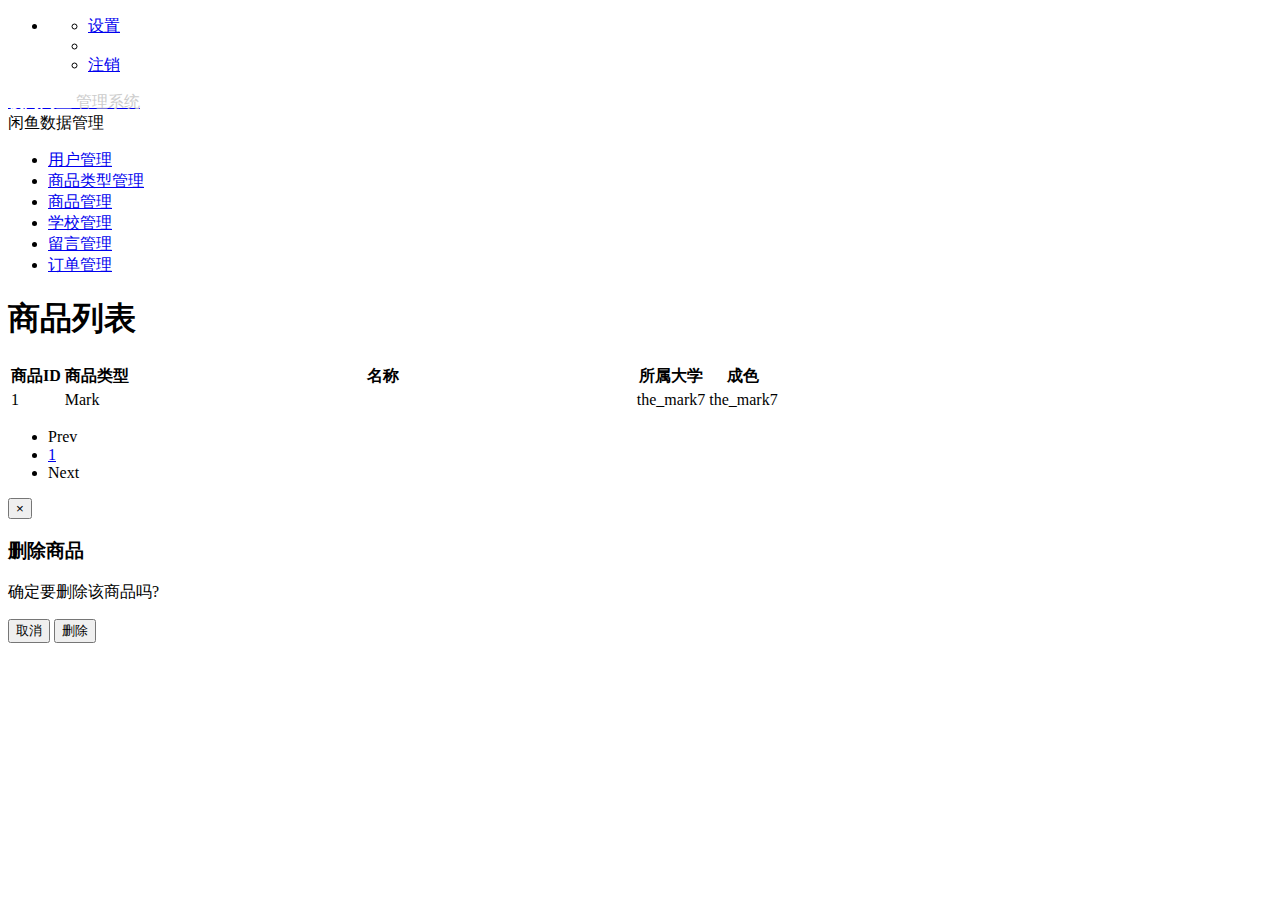
<file: src/main/resources/templates/product.html>
<!DOCTYPE html>
<html lang="en">
<head>
    <meta charset="utf-8">
    <title>校内闲鱼管理系统</title>
    <meta content="IE=edge,chrome=1" http-equiv="X-UA-Compatible">
    <meta name="viewport" content="width=device-width, initial-scale=1.0">
    <meta name="description" content="">
    <meta name="author" content="">

    <link th:href="@{/css/bootstrap.min.css}" rel="stylesheet"/>
    <link th:href="@{/css/theme.css}" rel="stylesheet"/>
    <link th:href="@{/css/jquery.dialogbox.css}" rel="stylesheet"/>
    <link th:href="@{/css/font-awesome.css}" rel="stylesheet"/>

    <style type="text/css">
        .brand {
            font-family: georgia, serif;
        }
        .brand .first {
            color: #fff;
            font-style: italic;
            font-weight: bold;
        }
        .brand .second {
            color: #ccc;
        }
    </style>
</head>
<body>
<div class="navbar">
    <div class="navbar-inner">
        <div class="container-fluid">
            <ul class="nav pull-right">
                <li id="fat-menu" class="dropdown" th:if="${loginUser} != null">
                    <a href="#" id="drop3" role="button" class="dropdown-toggle" data-toggle="dropdown">
                        <i class="icon-user"></i> <span th:text="${loginUser.username}"></span>
                        <i class="icon-caret-down"></i>
                    </a>
                    <ul class="dropdown-menu">
                        <li><a tabindex="-1" href="#">设置</a></li>
                        <li class="divider"></li>
                        <li><a tabindex="-1" href="/user/logout">注销</a></li>
                    </ul>
                </li>
            </ul>
            <a class="brand" href="/"><span class="first">校内闲鱼</span> <span class="second">管理系统</span></a>
        </div>
    </div>
</div>

<div class="container-fluid">
    <div class="row-fluid">
        <div class="span3">
            <div class="sidebar-nav">
                <div class="nav-header" data-toggle="collapse" data-target="#dashboard-menu"><i class="icon-dashboard"></i>闲鱼数据管理</div>
                <ul id="dashboard-menu" class="nav nav-list collapse in">
                    <li><a href="/">用户管理</a></li>
                    <li><a href="/category?parentId=0">商品类型管理</a></li>
                    <li><a href="/product">商品管理</a></li>
                    <li><a href="/college">学校管理</a></li>
                    <li><a href="/leave_word">留言管理</a></li>
                    <li><a href="/product_order">订单管理</a></li>
                </ul>
            </div>
        </div>
    <div class="span9">
        <h1 class="page-title">商品列表</h1>
        <div class="well">
            <table class="table">
                <thead>
                <tr>
                    <th>商品ID</th>
                    <th>商品类型</th>
                    <th>名称</th>
                    <th>所属大学</th>
                    <th>成色</th>
                    <th style="width: 26px;"></th>
                </tr>
                </thead>
                <tbody>
                <tr th:each="item:${page.content}">
                    <td th:text="${item.id}">1</td>
                    <td th:text="${item.categoryId}">Mark</td>
                    <td th:text="${item.name}" style="width: 500px"></td>
                    <td th:text="${item.collegeId}">the_mark7</td>
                    <td th:text="${item.quality}">the_mark7</td>
                    <td>
                        <a th:href="@{'/product_detail?productId='+${item.id}}"><i class="icon-pencil"></i></a>
                        <a href="#myModal" role="button" data-toggle="modal" th:onclick="'javascript:remove('+${item.id}+')'"><i class="icon-remove"></i></a>
                    </td>
                </tr>

                </tbody>
            </table>
        </div>
        <div class="pagination">
            <ul>
                <li><a th:href="@{'/product?pageNum='+${page.number==0 ? 0 : page.number-1}+'&pageSize=20'}">Prev</a></li>
                <li><a href="#" th:text="${page.number+1}">1</a></li>
                <li><a th:href="@{'/product?pageNum='+${page.number==page.totalPages-1 ? page.number : page.number+1}+'&pageSize=20'}">Next</a></li>
            </ul>
        </div>

        <div class="modal small hide fade" id="myModal" tabindex="-1" role="dialog" aria-labelledby="myModalLabel"
             aria-hidden="true">
            <div class="modal-header">
                <button type="button" class="close" data-dismiss="modal" aria-hidden="true">×</button>
                <h3 id="myModalLabel">删除商品</h3>
            </div>
            <div class="modal-body">
                <p class="error-text"><i class="icon-warning-sign modal-icon"></i>确定要删除该商品吗?</p>
            </div>
            <div class="modal-footer">
                <button class="btn" data-dismiss="modal" aria-hidden="true">取消</button>
                <button class="btn btn-danger" data-dismiss="modal" id="btn_delete">删除</button>
            </div>
        </div>
    </div>
    </div>
</div>
<script th:src="@{/js/jquery-1.8.1.min.js}"></script>
<script th:src="@{/js/bootstrap.min.js}"></script>
<script th:src="@{/js/jquery.dialogBox.js}"></script>
<script>
    var uid;
    function remove(id){
        uid = id;
    }
    $(function () {
        $('#btn_delete').click(function () {
            $.ajax({
                url:'/product/delete',
                type:'POST', //GET
                async:true,    //或false,是否异步
                data:{
                    productId:uid
                },
                timeout:5000,    //超时时间
                dataType:'json',    //返回的数据格式：json/xml/html/script/jsonp/text
                success:function(data,textStatus,jqXHR){
                    window.location.reload();
                },
            })
        });
    })
</script>
</body>

</html>
</file>
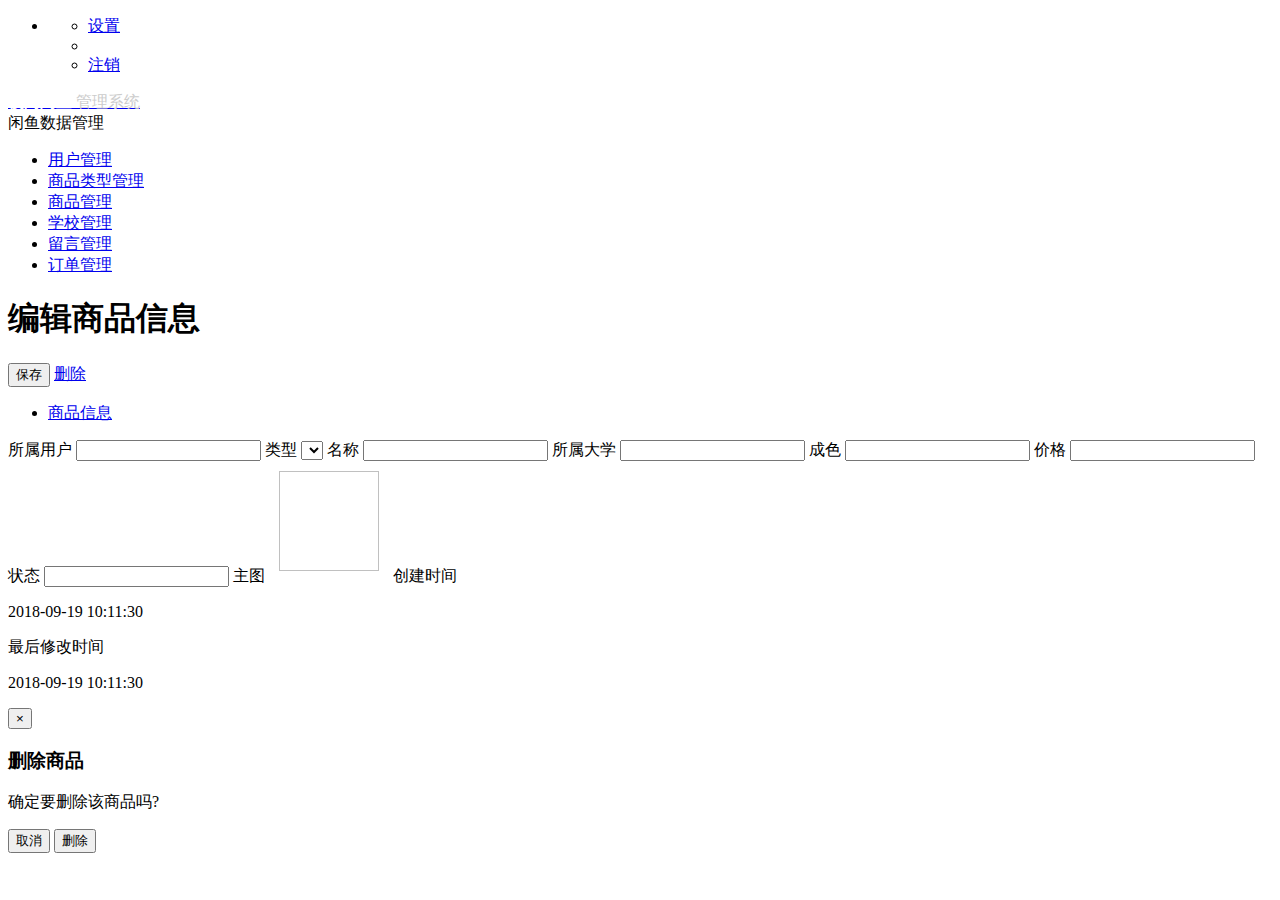
<file: src/main/resources/templates/product_detail.html>
<!DOCTYPE html>
<html lang="en">

<head>
    <meta charset="utf-8">
    <title>校内闲鱼管理系统</title>
    <meta content="IE=edge,chrome=1" http-equiv="X-UA-Compatible">
    <meta name="viewport" content="width=device-width, initial-scale=1.0">
    <meta name="description" content="">
    <meta name="author" content="">

    <link th:href="@{/css/bootstrap.min.css}" rel="stylesheet"/>
    <link th:href="@{/css/theme.css}" rel="stylesheet"/>
    <link th:href="@{/css/jquery.dialogbox.css}" rel="stylesheet"/>
    <link th:href="@{/css/font-awesome.css}" rel="stylesheet"/>

    <style type="text/css">
        .brand {
            font-family: georgia, serif;
        }
        .brand .first {
            color: #fff;
            font-style: italic;
            font-weight: bold;
        }
        .brand .second {
            color: #ccc;
        }
    </style>
</head>
<body>
<div class="navbar">
    <div class="navbar-inner">
        <div class="container-fluid">
            <ul class="nav pull-right">
                <li id="fat-menu" class="dropdown" th:if="${loginUser} != null">
                    <a href="#" id="drop3" role="button" class="dropdown-toggle" data-toggle="dropdown">
                        <i class="icon-user"></i> <span th:text="${loginUser.username}"></span>
                        <i class="icon-caret-down"></i>
                    </a>
                    <ul class="dropdown-menu">
                        <li><a tabindex="-1" href="#">设置</a></li>
                        <li class="divider"></li>
                        <li><a tabindex="-1" href="/user/logout">注销</a></li>
                    </ul>
                </li>
            </ul>
            <a class="brand" href="/"><span class="first">校内闲鱼</span> <span class="second">管理系统</span></a>
        </div>
    </div>
</div>

<div class="container-fluid">
    <div class="row-fluid">
        <div class="span3">
            <div class="sidebar-nav">
                <div class="nav-header" data-toggle="collapse" data-target="#dashboard-menu"><i class="icon-dashboard"></i>闲鱼数据管理</div>
                <ul id="dashboard-menu" class="nav nav-list collapse in">
                    <li><a href="/">用户管理</a></li>
                    <li><a href="/category?parentId=0">商品类型管理</a></li>
                    <li><a href="/product">商品管理</a></li>
                    <li><a href="/college">学校管理</a></li>
                    <li><a href="/leave_word">留言管理</a></li>
                    <li><a href="/product_order">订单管理</a></li>
                </ul>
            </div>
        </div>
        <div class="span9">
            <h1 class="page-title">编辑商品信息</h1>
            <div class="btn-toolbar">
                <button class="btn btn-primary" id="btn_save"><i class="icon-save"></i> 保存</button>
                <a href="#myModal" data-toggle="modal" class="btn">删除</a>
                <div class="btn-group">
                </div>
            </div>
            <div class="well">
                <ul class="nav nav-tabs">
                    <li class="active"><a href="#home" data-toggle="tab">商品信息</a></li>
                </ul>
                <div id="myTabContent" class="tab-content">
                    <div class="tab-pane active in" id="home">
                            <label>所属用户</label>
                            <input type="text"   th:attr="value=${product.userId}" id="userId">
                            <label>类型</label>
                        <select name="DropDownTimezone" id="categoryId" class="input-xlarge" >
                            <option th:each="item:${categoryList}" th:selected="${item.id eq product.categoryId}" th:value="${item.id}" th:text="${item.name}"></option>
                        </select>
                            <label>名称</label>
                            <input type="text"  th:attr="value=${product.name}" id="name">
                            <label>所属大学</label>
                            <input type="text"   th:attr="value=${product.collegeId}" id="collegeId">
                        <label>成色</label>
                        <input type="text"   th:attr="value=${product.quality}" id="quality">
                        <label>价格</label>
                        <input type="text"   th:attr="value=${product.price}" id="price">
                        <label>状态</label>
                        <input type="text"   th:attr="value=${product.status}" id="status">
                        <label>主图</label>
                        <img th:attr="src=${product.mainImage}" style="width: 100px; height: 100px;margin: 10px">
                            <label>创建时间</label>
                            <p th:text="${product.createTime}">2018-09-19 10:11:30</p>
                            <label>最后修改时间</label>
                            <p th:text="${product.updateTime}">2018-09-19 10:11:30</p>
                    </div>

                </div>

            </div>

            <div class="modal small hide fade" id="myModal" tabindex="-1" role="dialog" aria-labelledby="myModalLabel"
                 aria-hidden="true">
                <div class="modal-header">
                    <button type="button" class="close" data-dismiss="modal" aria-hidden="true">×</button>
                    <h3 id="myModalLabel">删除商品</h3>
                </div>
                <div class="modal-body">

                    <p class="error-text"><i class="icon-warning-sign modal-icon"></i>确定要删除该商品吗?</p>
                </div>
                <div class="modal-footer">
                    <button class="btn" data-dismiss="modal" aria-hidden="true">取消</button>
                    <button class="btn btn-danger" data-dismiss="modal" id="btn_delete">删除</button>
                </div>
            </div>

        </div>
    </div>
</div>
<script th:src="@{/js/jquery-1.8.1.min.js}"></script>
<script th:src="@{/js/bootstrap.min.js}"></script>
<script th:src="@{/js/jquery.dialogBox.js}"></script>
<script th:inline="javascript">
    var productId = [[${product.id}]];
    $(function () {
        $('#btn_delete').click(function () {
            $.ajax({
                url:'/product/delete',
                type:'POST', //GET
                async:true,    //或false,是否异步
                data:{
                    productId:productId
                },
                timeout:5000,    //超时时间
                dataType:'json',    //返回的数据格式：json/xml/html/script/jsonp/text
                success:function(data,textStatus,jqXHR){
                    window.location.href="/product";
                },
            })
        });

        $('#btn_save').click(function () {
            var userId=$('#userId').val();
            var categoryId=$('#categoryId').val();
            var name=$('#name').val();
            var collegeId=$('#collegeId').val();
            var quality=$('#quality').val();
            var price=$('#price').val();
            var status=$('#status').val();
            $.ajax({
                url:'/product/update',
                type:'POST', //GET
                async:true,    //或false,是否异步
                data:{
                    id:productId,
                    userId:userId,
                    categoryId:categoryId,
                    name:name,
                    collegeId:collegeId,
                    quality:quality,
                    price:price,
                    status:status
                },
                timeout:5000,    //超时时间
                dataType:'json',    //返回的数据格式：json/xml/html/script/jsonp/text
                success:function(data,textStatus,jqXHR){
                    window.location.reload();
                },
            })
        });
    })
</script>

</body>
</html>
</file>
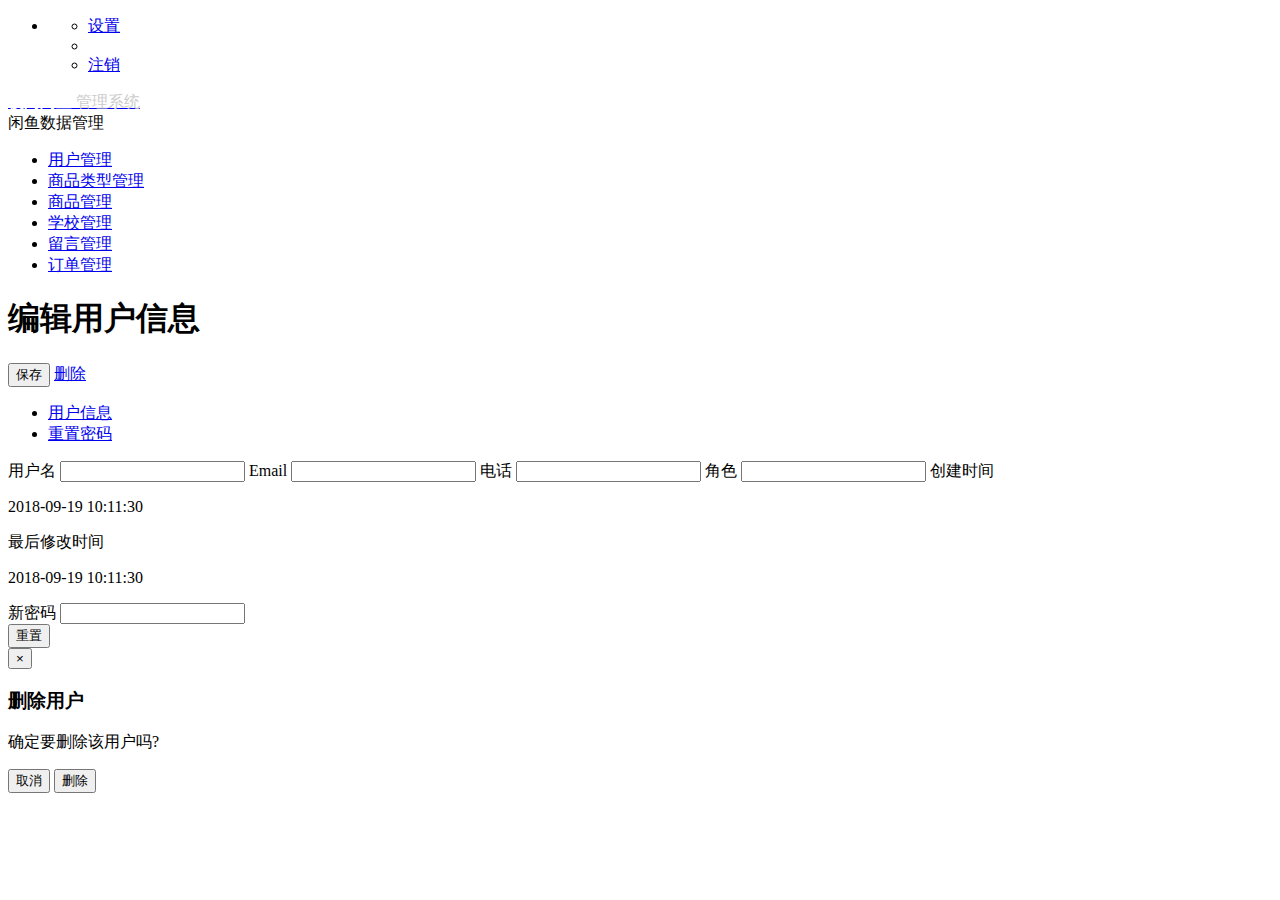
<file: src/main/resources/templates/user_detail.html>
<!DOCTYPE html>
<html lang="en">

<head>
    <meta charset="utf-8">
    <title>校内闲鱼管理系统</title>
    <meta content="IE=edge,chrome=1" http-equiv="X-UA-Compatible">
    <meta name="viewport" content="width=device-width, initial-scale=1.0">
    <meta name="description" content="">
    <meta name="author" content="">

    <link th:href="@{/css/bootstrap.min.css}" rel="stylesheet"/>
    <link th:href="@{/css/theme.css}" rel="stylesheet"/>
    <link th:href="@{/css/jquery.dialogbox.css}" rel="stylesheet"/>
    <link th:href="@{/css/font-awesome.css}" rel="stylesheet"/>

    <style type="text/css">
        .brand {
            font-family: georgia, serif;
        }
        .brand .first {
            color: #fff;
            font-style: italic;
            font-weight: bold;
        }
        .brand .second {
            color: #ccc;
        }
    </style>
</head>
<body>
<div class="navbar">
    <div class="navbar-inner">
        <div class="container-fluid">
            <ul class="nav pull-right">
                <li id="fat-menu" class="dropdown" th:if="${loginUser} != null">
                    <a href="#" id="drop3" role="button" class="dropdown-toggle" data-toggle="dropdown">
                        <i class="icon-user"></i> <span th:text="${loginUser.username}"></span>
                        <i class="icon-caret-down"></i>
                    </a>
                    <ul class="dropdown-menu">
                        <li><a tabindex="-1" href="#">设置</a></li>
                        <li class="divider"></li>
                        <li><a tabindex="-1" href="/user/logout">注销</a></li>
                    </ul>
                </li>
            </ul>
            <a class="brand" href="/"><span class="first">校内闲鱼</span> <span class="second">管理系统</span></a>
        </div>
    </div>
</div>

<div class="container-fluid">
    <div class="row-fluid">
        <div class="span3">
            <div class="sidebar-nav">
                <div class="nav-header" data-toggle="collapse" data-target="#dashboard-menu"><i class="icon-dashboard"></i>闲鱼数据管理</div>
                <ul id="dashboard-menu" class="nav nav-list collapse in">
                    <li><a href="/">用户管理</a></li>
                    <li><a href="/category?parentId=0">商品类型管理</a></li>
                    <li><a href="/product">商品管理</a></li>
                    <li><a href="/college">学校管理</a></li>
                    <li><a href="/leave_word">留言管理</a></li>
                    <li><a href="/product_order">订单管理</a></li>
                </ul>
            </div>
        </div>
        <div class="span9">
            <h1 class="page-title">编辑用户信息</h1>
            <div class="btn-toolbar">
                <button class="btn btn-primary" id="btn_save"><i class="icon-save"></i> 保存</button>
                <a href="#myModal" data-toggle="modal" class="btn">删除</a>
                <div class="btn-group">
                </div>
            </div>
            <div class="well">
                <ul class="nav nav-tabs">
                    <li class="active"><a href="#home" data-toggle="tab">用户信息</a></li>
                    <li><a href="#profile" data-toggle="tab">重置密码</a></li>
                </ul>
                <div id="myTabContent" class="tab-content">
                    <div class="tab-pane active in" id="home">
                        <!--<form id="tab">-->
                            <label>用户名</label>
                            <input type="text"   name="" th:attr="value=${user.username}" id="username">
                            <label>Email</label>
                            <input type="text"   th:attr="value=${user.email}" id="email">
                            <label>电话</label>
                            <input type="text"  th:attr="value=${user.phone}" id="phone">
                            <label>角色</label>
                            <input type="text"   th:attr="value=${user.role}" id="role">
                            <label>创建时间</label>
                            <p th:text="${user.createTime}">2018-09-19 10:11:30</p>
                            <label>最后修改时间</label>
                            <p th:text="${user.updateTime}">2018-09-19 10:11:30</p>
                        <!--</form>-->
                    </div>
                    <div class="tab-pane fade" id="profile">
                            <label>新密码</label>
                            <input type="password" class="input-xlarge" id="new_password">
                            <div>
                                <button class="btn btn-primary" id="btn_reset">重置</button>
                            </div>
                    </div>
                </div>

            </div>

            <div class="modal small hide fade" id="myModal" tabindex="-1" role="dialog" aria-labelledby="myModalLabel"
                 aria-hidden="true">
                <div class="modal-header">
                    <button type="button" class="close" data-dismiss="modal" aria-hidden="true">×</button>
                    <h3 id="myModalLabel">删除用户</h3>
                </div>
                <div class="modal-body">

                    <p class="error-text"><i class="icon-warning-sign modal-icon"></i>确定要删除该用户吗?</p>
                </div>
                <div class="modal-footer">
                    <button class="btn" data-dismiss="modal" aria-hidden="true">取消</button>
                    <button class="btn btn-danger" data-dismiss="modal" id="btn_delete">删除</button>
                </div>
            </div>

        </div>
    </div>
</div>
<div id="stantard-dialogBox"></div>
<script th:src="@{/js/jquery-1.8.1.min.js}"></script>
<script th:src="@{/js/bootstrap.min.js}"></script>
<script th:src="@{/js/jquery.dialogBox.js}"></script>
<script th:inline="javascript">
    var uid = [[${user.id}]];
    $(function () {
        $('#btn_delete').click(function () {
            $.ajax({
                url:'/user/delete',
                type:'POST', //GET
                async:true,    //或false,是否异步
                data:{
                    userId:uid
                },
                timeout:5000,    //超时时间
                dataType:'json',    //返回的数据格式：json/xml/html/script/jsonp/text
                success:function(data,textStatus,jqXHR){
                    window.location.href="/";
                },
            })
        });

        $('#btn_save').click(function () {
            var username=$('#username').val();
            var email=$('#email').val();
            var phone=$('#phone').val();
            var role=$('#role').val();
            $.ajax({
                url:'/user/update',
                type:'POST', //GET
                async:true,    //或false,是否异步
                data:{
                    id:uid,
                    username:username,
                    email:email,
                    phone:phone,
                    role:role
                },
                timeout:5000,    //超时时间
                dataType:'json',    //返回的数据格式：json/xml/html/script/jsonp/text
                success:function(data,textStatus,jqXHR){
                    //window.location.reload();
                },
            })
        });

        $('#btn_reset').click(function () {
            var new_password=$('#new_password').val();
            $.ajax({
                url:'/user/reset_password',
                type:'POST', //GET
                async:true,    //或false,是否异步
                data:{
                    userId:uid,
                    password:new_password
                },
                timeout:5000,    //超时时间
                dataType:'json',    //返回的数据格式：json/xml/html/script/jsonp/text
                success:function(data,textStatus,jqXHR){

                    if (data.status==0){
                        $('#stantard-dialogBox').dialogBox({
                            title: '校内闲鱼',
                            hasClose: true,
                            content: '重置成功'
                        });
                    } else{
                        $('#stantard-dialogBox').dialogBox({
                            title: '校内闲鱼',
                            hasClose: true,
                            content: '重置失败'
                        });
                    }
                },
            })
        });
    })
</script>
</body>
</html>
</file>
